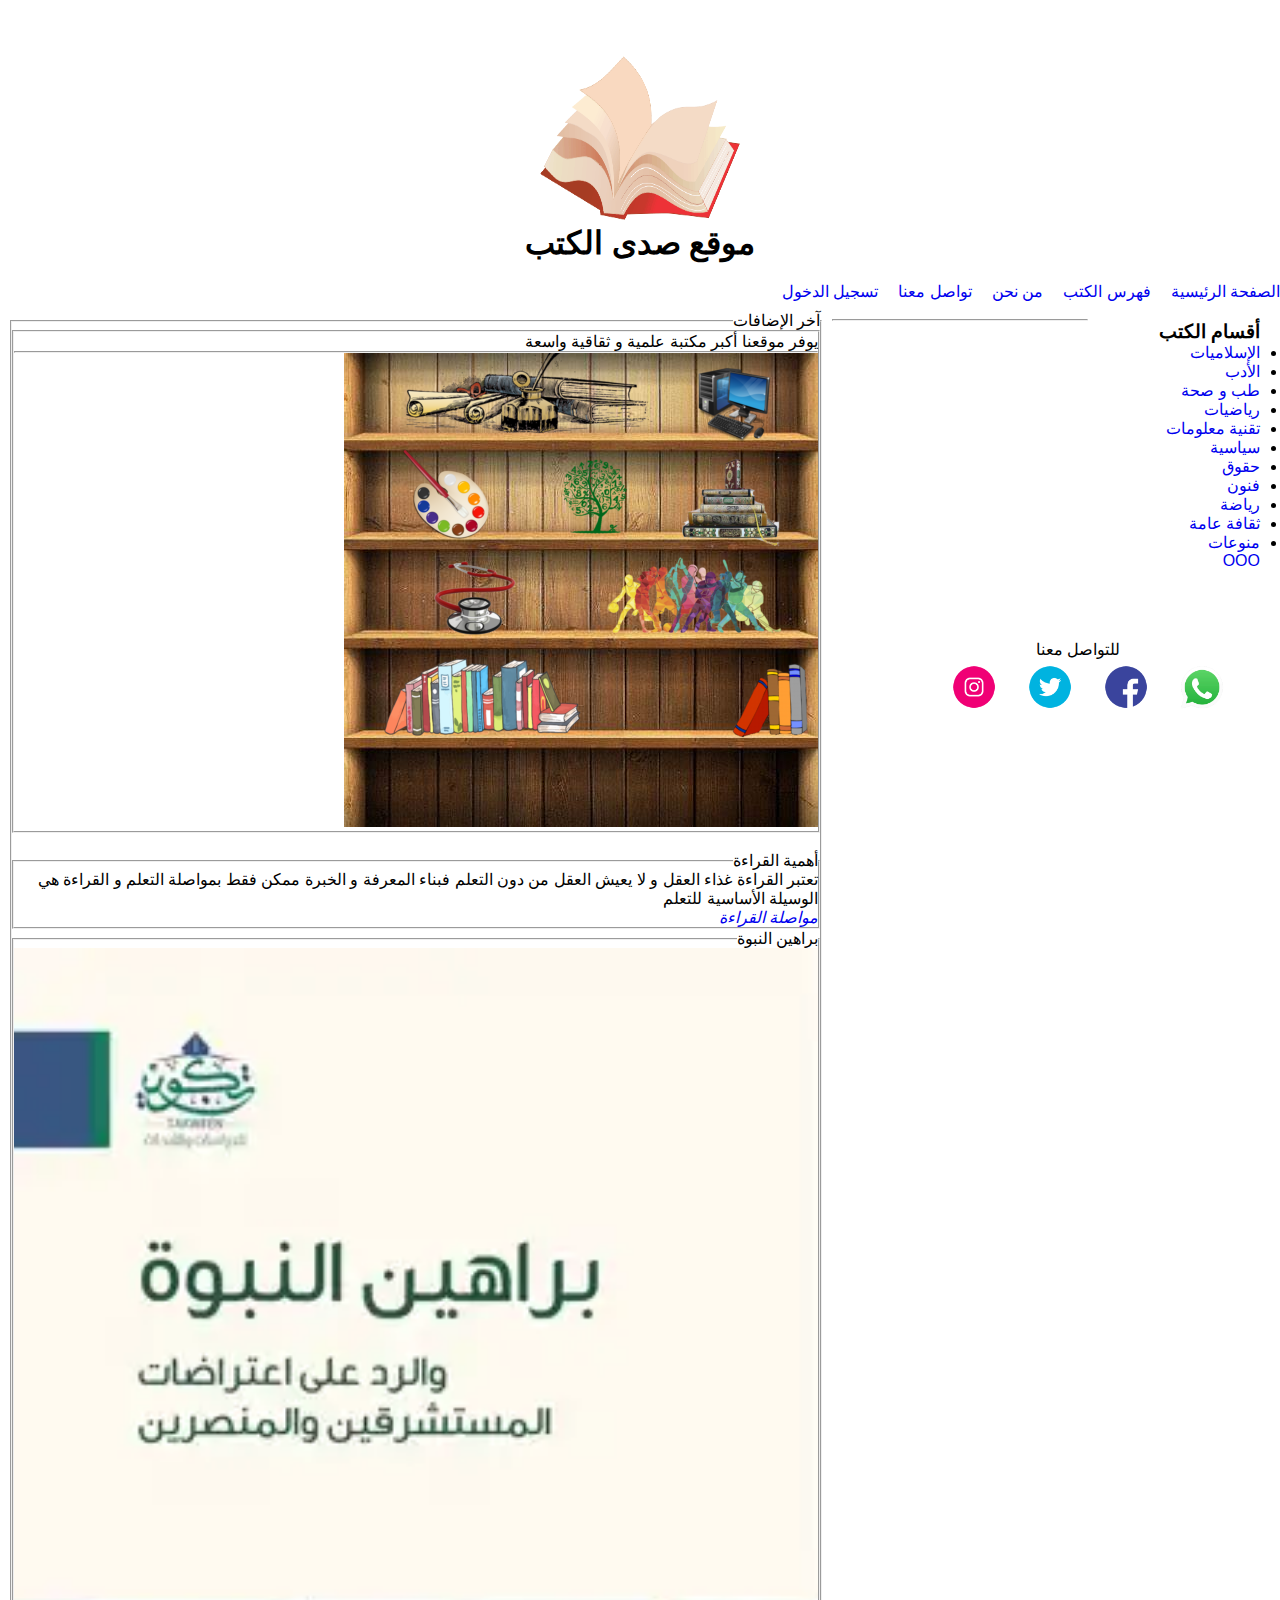
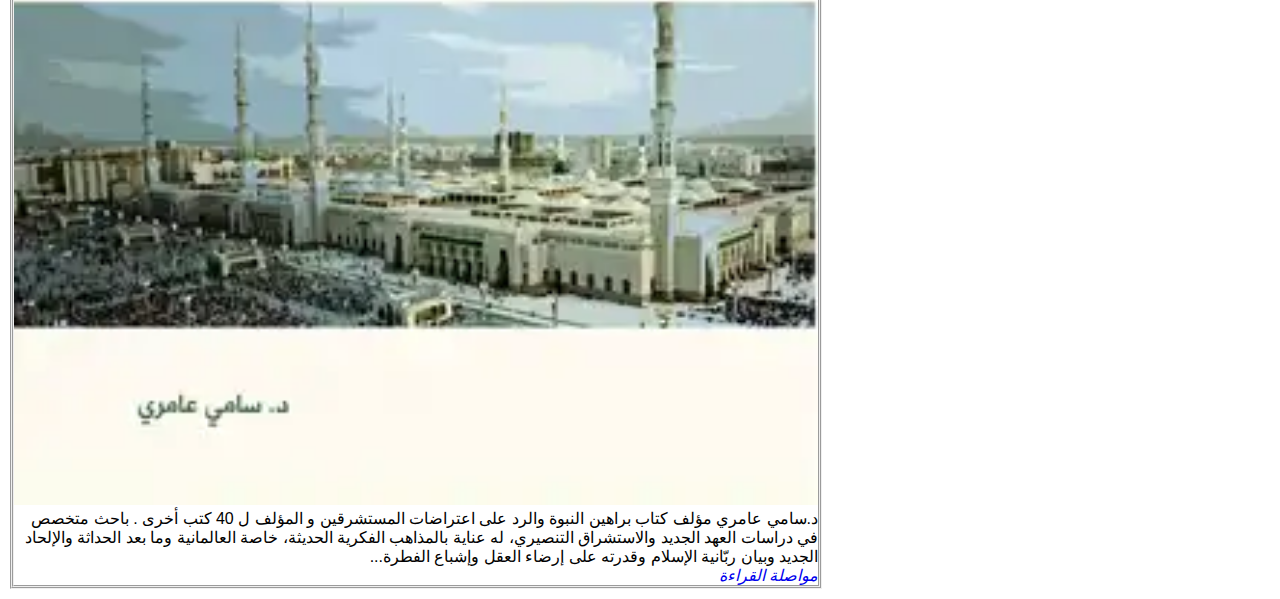
<file: index.html>
<!DOCTYPE html>
<html lang="ar">
<head>
    <meta charset="UTF-8">
    <meta http-equiv="X-UA-Compatible" content="IE=edge">
    <meta name="viewport" content="width=device-width, initial-scale=1.0">
    <title>صدى الكتب</title>
    
     <link rel="stylesheet" href="style.css">
     
</head>
<body dir="rtl">
    <header>
    <div>
    <img src="images/logo.gif" alt="Logo" width="200" height="200">
    <h1>موقع صدى الكتب</h1>
    </div>
</header>
    <div>
        <nav>
            <ul>
                <li><a href="index.html">الصفحة الرئيسية </a></li>
                <li><a href="books_index.html">فهرس الكتب</a></li>
                <li><a href="us.html">من نحن</a></li>
                <li><a href=#footer">تواصل معنا</a></li>
                <li><a href="login.html">تسجيل الدخول</a></li>
            </ul>
        </nav>
        
    </div>
    <aside>
        <h3>أقسام الكتب</h3>
        <li><a href="books_index.html#islam">الإسلاميات</a></li>
        <li><a href="books_index.html#literature">الأدب </a></li>
        <li><a href="books_index.html#medicine">طب و صحة </a></li>
        <li><a href="books_index.html#math"> رياضيات</a></li>
        <li><a href="books_index.html#IT">تقنية معلومات </a></li>
        <li><a href="books_index.html#Policy">سياسية</a></li>
        <li><a href="books_index.html#rights"> حقوق</a></li>
        <li><a href="books_index.html#Arts"> فنون </a></li>
        <li><a href="books_index.html#sports">رياضة </a></li>
        <li><a href="books_index.html#culture"> ثقافة عامة</a></li>
        <li><a href="books_index.html#diversified"> منوعات </a></li>
     
     <a href="books_index.html" onclick="document.getElementById("Frame").src = "books_index_data.html#medicine"
">OOO</a>
          </aside>
    <article>
        <div>
            <fieldset>
                <legend>آخر الإضافات</legend>
                <fieldset>
                    <p>يوفر موقعنا أكبر مكتبة علمية و ثقاقية واسعة</p>
                    <hr>
                    <img src="images/bookshelf.png" alt="bookshelf" usemap="#map1" width="474" height="474">

                    <map name="map1">
                 <area shape="rect" coords="107,29,258,71" href="books_index.html#literature">
                 <area shape="rect" coords="265,21,420,75" href="books_index.html#IT">
                 <area shape="rect" coords="65,122,146,175" href="books_index.html#Arts">
                 <area shape="rect" coords="208,114,288,174" href="books_index.html#math">
                 <area shape="rect" coords="348,113,438,181" href="books_index.html#islam">
                 <area shape="rect" coords="85,212,164,274" href="books_index.html#medicien">
                 <area shape="rect" coords="267,215,438,280" href="books_index.html#sports">
                    </map>
                </fieldset>
<br>
<fieldset>
<legend>أهمية القراءة </legend>
<p>تعتبر القراءة غذاء العقل و لا يعيش العقل من دون
    التعلم فبناء المعرفة و الخبرة ممكن فقط بمواصلة التعلم و  القراءة
هي الوسيلة  الأساسية للتعلم</p>
<a href="article1.html" ><i>مواصلة القراءة</i></a>
</fieldset>
           
            <fieldset>
<legend>براهين النبوة </legend>
<img src="images/book_A_sami.jpg" alt="Book cover" width="100%" >
<p> د.سامي عامري مؤلف
    ﻛﺘﺎﺏ ﺑﺮﺍﻫﻴﻦ ﺍﻟﻨﺒﻮﺓ ﻭﺍﻟﺮﺩ ﻋﻠﻰ
ﺍﻋﺘﺮاضات المستشرقين
و المؤلف ل 40 ﻛﺘﺐ ﺃﺧﺮﻯ .
ﺑﺎﺣﺚ ﻣﺘﺨﺼﺺ ﻓﻲ ﺩﺭﺍﺳﺎﺕ ﺍﻟﻌﻬﺪ
ﺍﻟﺠﺪﻳﺪ ﻭﺍﻻﺳﺘﺸﺮﺍﻕ ﺍﻟﺘﻨﺼﻴﺮﻱ، ﻟﻪ ﻋﻨﺎﻳﺔ
ﺑﺎﻟﻤﺬﺍﻫﺐ ﺍﻟﻔﻜﺮﻳﺔ ﺍﻟﺤﺪﻳﺜﺔ، ﺧﺎﺻﺔ
ﺍﻟﻌﺎﻟﻤﺎﻧﻴﺔ ﻭﻣﺎ ﺑﻌﺪ ﺍﻟﺤﺪﺍﺛﺔ ﻭﺍﻹﻟﺤﺎﺩ
ﺍﻟﺠﺪﻳﺪ ﻭﺑﻴﺎﻥ ﺭﺑّﺎﻧﻴﺔ ﺍﻹﺳﻼﻡ ﻭﻗﺪﺭﺗﻪ
ﻋﻠﻰ ﺇﺭﺿﺎﺀ ﺍﻟﻌﻘﻞ ﻭﺇﺷﺒﺎﻉ ﺍﻟﻔﻄﺮﺓ...</p>
<a href="article2.html" ><i>مواصلة القراءة</i></a>
</fieldset>
 </fieldset>
        </div>
    </article>
    <br>
    <hr>
    
    <footer id="footer">
            <span>للتواصل معنا</span>
            <ul>
                  <li><a href="https://what.com"><img src="images/whats.gif" alt="Whatsapp" style="width:3.5em;"></a></li>
                 <li><a href="https://facebook.com"><img src="images/facebook.gif" alt="Facebook" style="width:3.5em; hight:3.5em;"></a></li>
                  <li><a href="https://twitter.com"><img src="images/twitter.gif" alt="Twitter" style="width:3.5em; hight:3.5em;"></a></li>
                   <li><a href="https://instgram.com"><img src="images/insta.gif" alt="Instgram" style="width:3.5em; hight:3.5em;"></a></li>                 
            </ul>
    </footer>

</body>
</html>
</file>
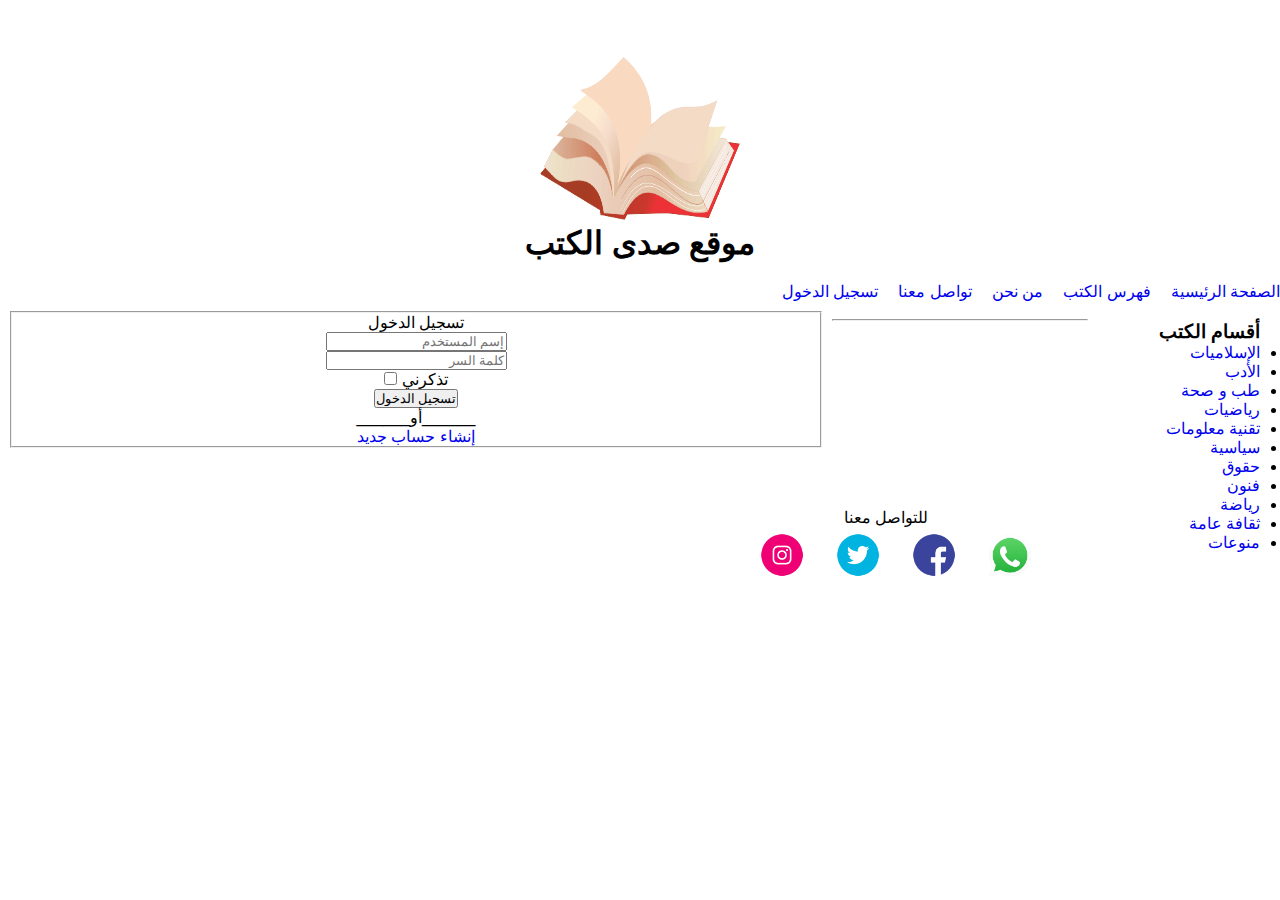
<file: login.html>
<!DOCTYPE html>
<html lang="ar">
<head>
    <meta charset="UTF-8">
    <meta http-equiv="X-UA-Compatible" content="IE=edge">
    <meta name="viewport" content="width=device-width, initial-scale=1.0">
    <title>صدى الكتب</title>
    
     <link rel="stylesheet" href="style.css">
     
</head>
<body dir="rtl">
    <header>
    <div>
    <img src="images/logo.gif" alt="Logo" width="200" height="200">
    <h1>موقع صدى الكتب</h1>
    </div>
</header>
    <div>
        <nav>
            <ul>
                <li><a href="index.html">الصفحة الرئيسية </a></li>
                <li><a href="books_index.html">فهرس الكتب</a></li>
                <li><a href="us.html">من نحن</a></li>
                <li><a href="#footer">تواصل معنا</a></li>
                <li><a href="login.html">تسجيل الدخول</a></li>
            </ul>
        </nav>
    </div>
    <aside>
        <h3>أقسام الكتب</h3>
        <li><a href="books_index.html#islam">الإسلاميات</a></li>
        <li><a href="books_index.html#literature">الأدب </a></li>
        <li><a href="books_index.html#medicine">طب و صحة </a></li>
        <li><a href="books_index.html#math"> رياضيات</a></li>
        <li><a href="books_index.html#IT">تقنية معلومات </a></li>
        <li><a href="books_index.html#Policy">سياسية</a></li>
        <li><a href="books_index.html#rights"> حقوق</a></li>
        <li><a href="books_index.html#Arts"> فنون </a></li>
        <li><a href="books_index.html#sports">رياضة </a></li>
        <li><a href="books_index.html#culture"> ثقافة عامة</a></li>
        <li><a href="books_index.html#diversified"> منوعات </a></li>
    </aside>
    <article>
            <fieldset>
                <form style="text-align:center;">
                    <p>تسجيل الدخول</p>
                    </div>
                        
                    <div>
                    <input type="text" placeholder="إسم المستخدم"
                    >
                    
                    </div>
                    <div>
                    <input type="password" placeholder="كلمة السر"
                    >
                    </div>
                    <div>
                <label for="remmberme">تذكرني </label>
                <input type="checkbox" id="remmberme">
                </div>
                <div>
                <input type="submit" value="تسجيل الدخول"

                > 
                </div>
                
                <p>______أو______</p>
                <a href="signin.html" >إنشاء حساب جديد</a>
            </fieldset>
        </form>
    </article>
    <br>
    <hr>
    
    <footer id ="footer">
            <span>للتواصل معنا</span>
            <ul>
                  <li><a href="https://what.com"><img src="images/whats.gif" alt="Whatsapp" style="width:3.5em;"></a></li>
                 <li><a href="https://facebook.com"><img src="images/facebook.gif" alt="Facebook" style="width:3.5em; hight:3.5em;"></a></li>
                  <li><a href="https://twitter.com"><img src="images/twitter.gif" alt="Twitter" style="width:3.5em; hight:3.5em;"></a></li>
                   <li><a href="https://instgram.com"><img src="images/insta.gif" alt="Instgram" style="width:3.5em; hight:3.5em;"></a></li>                 
            </ul>
    </footer>

</body>
</html>
</file>
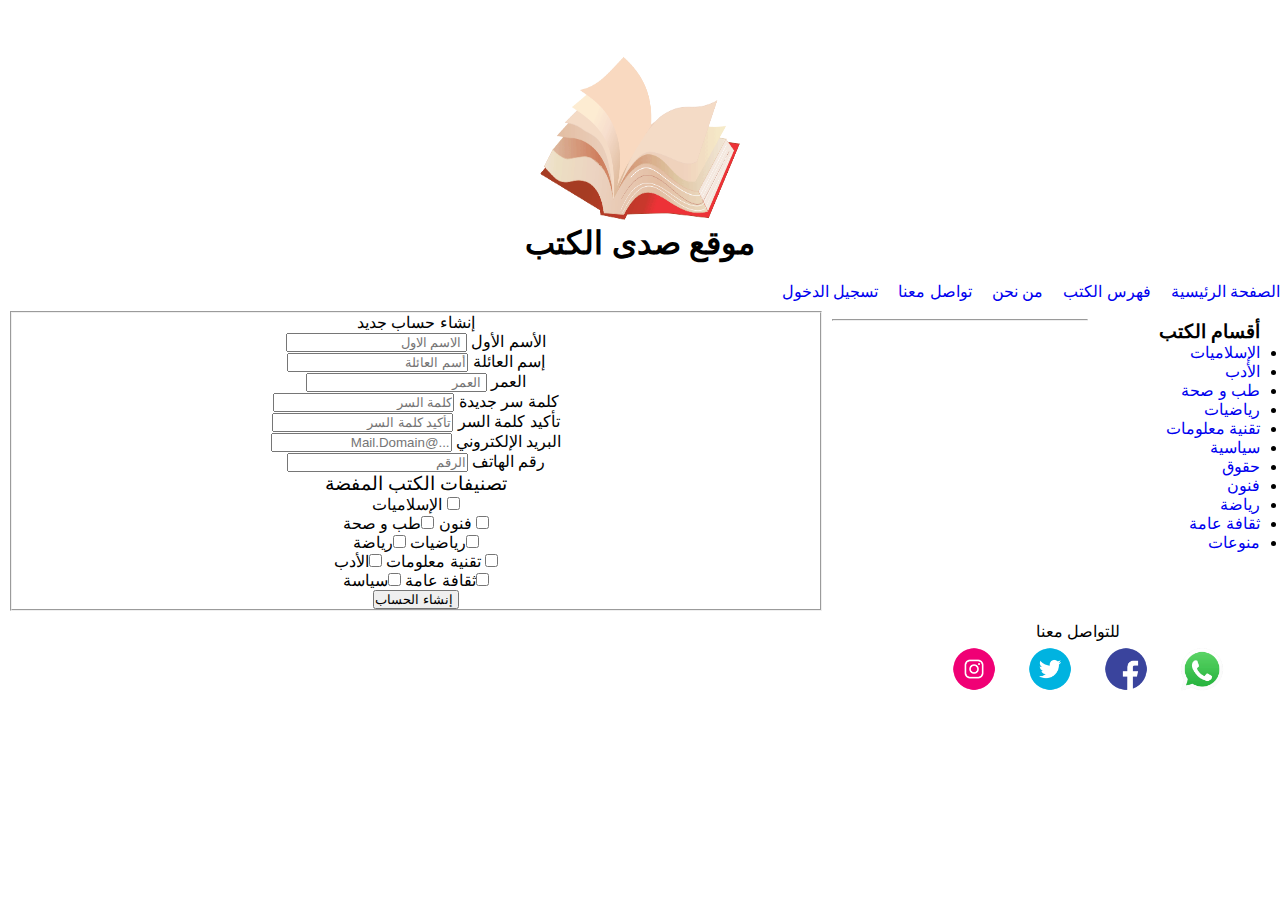
<file: signin.html>
<!DOCTYPE html>
<html lang="ar">
<head>
    <meta charset="UTF-8">
    <meta http-equiv="X-UA-Compatible" content="IE=edge">
    <meta name="viewport" content="width=device-width, initial-scale=1.0">
    <title>صدى الكتب</title>
     <link rel="stylesheet" href="style.css">
     
</head>
<body dir="rtl">
    <header>
    <div>
    <img src="images/logo.gif" alt="Logo" width="200" height="200">
    <h1>موقع صدى الكتب</h1>
    </div>
</header>
    <div>
        <nav>
            <ul>
                <li><a href="index.html">الصفحة الرئيسية </a></li>
                <li><a href="books_index.html">فهرس الكتب</a></li>
                <li><a href="us.html">من نحن</a></li>
                <li><a href="#footer">تواصل معنا</a></li>
                <li><a href="login.html">تسجيل الدخول</a></li>
            </ul>
        </nav>
    </div>
    <aside>
        <h3>أقسام الكتب</h3>
        <li><a href="books_index.html#islam">الإسلاميات</a></li>
        <li><a href="books_index.html#literature">الأدب </a></li>
        <li><a href="books_index.html#medicine">طب و صحة </a></li>
        <li><a href="books_index.html#math"> رياضيات</a></li>
        <li><a href="books_index.html#IT">تقنية معلومات </a></li>
        <li><a href="books_index.html#Policy">سياسية</a></li>
        <li><a href="books_index.html#rights"> حقوق</a></li>
        <li><a href="books_index.html#Arts"> فنون </a></li>
        <li><a href="books_index.html#sports">رياضة </a></li>
        <li><a href="books_index.html#culture"> ثقافة عامة</a></li>
        <li><a href="books_index.html#diversified"> منوعات </a></li>
    </aside>
    <article>
        <div>
            <fieldset>
                <form action="index.php" style="text-align:center;" method="get" autocomplete="on">
                    <p >إنشاء حساب جديد</p>
                    <div>
                        <label>
                            الأسم الأول
                        </label>
                        <input type="text" placeholder=" الاسم الاول"
                   >
                   </div>
                   <div>
                       <label>إسم العائلة</label>
<input  type="text" placeholder="أسم العائلة" >
                   </div>
                   <div>
                       <label>العمر</label>
                   <input type="number" placeholder=" العمر">
                   </div>
                   <div>
                       <label>كلمة سر جديدة</label>
                        <input type="password"  placeholder="كلمة السر"           > </div>
                        <div>
                            <label>تأكيد كلمة السر</label>
                          <input type="password" placeholder="تأكيد كلمة السر">
     <div>
         <label>البريد الإلكتروني</label>
          <input  type="mail" placeholder="...@Mail.Domain" >
          <div>
              <label>رقم الهاتف</label>
              <input type="number" placeholder="الرقم">
              
          </div>
          <div>
              <big>تصنيفات الكتب المفضة</big><br>
<input type="checkbox" value="islam" id="chk1"> <label for="chk1">الإسلاميات</label> <br>
<input type="checkbox" value="Arts" id="chk2"> <label for="chk2"> فنون</label>
<input type="checkbox" value="medicine" id="chk3"><lable for="chk3">طب و صحة </lable><br>
<input type="checkbox" value="math" id="chk4"><label for="chk4">رياضيات</label>
 
 <input type="checkbox" value="sports" id="chk5"><label for="chk5" >رياضة</label><br>
 <input type="checkbox" value="IT" id="chk6"><label for="chk6"> تقنية معلومات</label>
 <input type="checkbox" value="literature" id="chk7"><label for="chk7">الأدب</label><br>
 <input type="checkbox" value="culture" id="chk8" ><label for="chk8">ثقافة عامة</label>
 <input type="checkbox" value=""="Policy" id="chk9"><label for="chk9">سياسة</label>
          </div>
          <input type="submit" value=" إنشاء الحساب">
     </div>
                        </div>
                  
                </form>
            </fieldsit>
        </div>
    </article>
    
    <br>
    <hr>
    
    <footer id="footer">
            <span>للتواصل معنا</span>
            <ul>
                  <li><a href="https://what.com"><img src="images/whats.gif" alt="Whatsapp" style="width:3.5em;"></a></li>
                 <li><a href="https://facebook.com"><img src="images/facebook.gif" alt="Facebook" style="width:3.5em; hight:3.5em;"></a></li>
                  <li><a href="https://twitter.com"><img src="images/twitter.gif" alt="Twitter" style="width:3.5em; hight:3.5em;"></a></li>
                   <li><a href="https://instgram.com"><img src="images/insta.gif" alt="Instgram" style="width:3.5em; hight:3.5em;"></a></li>                 
            </ul>
    </footer>

</body>
</html>
</file>
<file: style.css>
* {
    -webkit-box-sizing: border-box;
    -moz-box-sizing: border-box;
    box-sizing: border-box;
    padding: 0;
    margin: 0;
  }
  html {
    scroll-behavior: smooth;
  }
  body {
    font-family: "Open Sans", sans-serif;
  }
  ul {
    list-style: none;
    margin: 0;
    padding: 0;
  }


header {
padding: 20px;
 text-align: center;
 
}

aside {
 float: right;
 width: 15%;
 padding: 20px;
}

article {
float: left;
padding: 10px;
width: 65%;
}

footer { 
    float :right;
padding: 50px; 
text-align: center; 
}
ul{
    display: flex;
    list-style:none;
    margin-top :0px;
}
li{
margin: 0px 20px ;
margin-right :0;
}
header .imge{

    background-color: yellowgreen;
}
header .imge h1{

    padding: 53px;
    font-size: 50px;
}
.container {
    padding-left: 15px;
    padding-right: 15px;
    margin-left: auto;
    margin-right: auto;
  }
  /* Small */
  @media (min-width: 768px) {
    .container {
      width: 750px;
    }
  }
  /* Medium */
  @media (min-width: 992px) {
    .container {
      width: 970px;
    }
  }
  /* Large */
  @media (min-width: 1200px) {
    .container {
      width: 1170px;
    }
  }
  a{

    text-decoration: none;
  }
  /* statrt header */
  .header{

    background-color: rgb(76, 50, 205);
    
    background-image:url("/صور\ كتب/1675106192341.jpg");
    background-size: cover;
    background-position: center;
    background-attachment: fixed;
  
  }
  .header .container{
  
  }
  .header .container .imge{

text-align: center;
    
  }
  .header .container .imge img{

    max-width: 100%;
  }
  .header .container h1{

    padding: 30px;
    color: white;
  }
  /* end header */

  /* sart section */
  
  .secion .container{

    padding-top: 20px ;
    padding-bottom: 20px;
  }
  .secion .container ul{

    display: flex;
    justify-content: space-between;
    flex-wrap: wrap;
  }
 
  .secion .container ul li{
width: 31%;
    padding: 10px;
    font-size: 26px;
    background: whitesmoke;
    margin-top: 10px;
    text-align: center;
  }

  @media (max-width: 991px){

    .secion .container ul li{

      width: 45%;
    }

  }
  @media(max-width:768px){
  .secion .container ul li {
width: 100%;
      
    }


  }
  .secion .container ul li a{

    color: black;
  }
  /* end section */

  .the-bart-bokes{

    padding-top: 20px;
    padding-right: 20px;
  }
.the-bart-bokes .container .title{
background: url("/صور\ كتب/1675106312833.jpg");
    padding: 100px;

    background-size: cover;
        text-align: center;
  }
 
.the-bart-bokes .container .title h2{

    transition: 1.10s;
    
      border: 1px solid black;
      text-align: center;
        width: 162px;
        margin: 50px auto;
        position: relative;
        padding: 10px;
    position: relative;
    z-index: 0;
    color: white;

    
    }
.the-bart-bokes .container .title h2::after{
content: "";
position: absolute;
left: 0;
height: 20px;
width: 20px;
right: -30px;
border-radius: 50%;
    background-color: chartreuse;
    top: 20px;
    transition: 0.5s;
    }
.the-bart-bokes .container .title h2::before{
        content: "";
        position: absolute;
        left: 0;
        height: 20px;
        width: 20px;
        left: -30px;
        border-radius: 50%;
            background-color: chartreuse;
            top: 20px;
            transition: 0.5s;
        

            }
            .the-bart-bokes .container .title h2:hover::after{


                top: 0;
                height:100%;
                width: 51%;
                left: 0;
                z-index: -1;
                right: 0;
                border-radius: 0;
                transition: 0.3;
            }
            .the-bart-bokes .container .title h2:hover{

                color:rgb(94, 18, 18);
                transition: 0.5s;
            }.the-bart-bokes .container .title h2:hover::before{


                top: 0;
                height:100%;
                width: 50%;
                left: 0;
                z-index: -1;
                
                border-radius: 0;
                background-color: chartreuse;
    
                transition: 0.3;
            }
.the-bart-bokes .container .boxnas{
  display: flex;
  justify-content: space-between;
  flex-wrap: wrap;
}

.the-bart-bokes .container .boxnas li{
    BACKGROUND: OLDLACE;
    list-style: none;
    font-size: 40px;
    width: 30%;
    padding: 15px;
    MARGIN-TOP: 10PX;
    color: black;
    text-align: center;
}
@media (max-width: 991px) {
  .the-bart-bokes .container .boxnas li {
    width: 45%;
  }
}            

@media(max-width:768px){
  .the-bart-bokes .container .boxnas li {

    width: 100%;
  }

}
.the-bart-bokes .container .boxnas li a{
    color: black;
}

    
.book-s .container .titles  {


    padding: 100px;
    text-align: center;
}
.book-s .container .titles h2{


    transition: 1.10s;
    font-size: 35px;
      border: 1px solid black;
      text-align: center;
        margin: 50px auto;
        position: relative;
        padding: 30px;
    position: relative;   
}
.book-s .container .titles h2::after{

    content: "";
    position: absolute;
    left: 0;
    height: 20px;
    width: 20px;
    right: -30px;
    border-radius: 50%;
        background-color: chartreuse;
        top: 50px;
        transition: 0.5s;

}
.book-s .container .titles h2::before{
    content: "";
    position: absolute;
    left: 0;
    height: 20px;
    width: 20px;
    left: -30px;
    border-radius: 50%;
        background-color: chartreuse;
        top: 50px;
        transition: 0.5s;
    

}
.book-s .container .titles h2:hover::before{
    top: 0;
    height:100%;
    width: 51%;
    left: 0;
    z-index: -1;
    
    border-radius: 0;
    transition: 0.3;


}

.book-s .container .titles h2:hover::after{


    top: 0;
    height:100%;
    width: 51%;
    left: 0;
    z-index: -1;
    right: 0;
    border-radius: 0;
    transition: 0.3;
}

.book-s .container .h3{

    
}

.fathrboks{

display: flex;
 justify-content: space-around;
  flex-wrap: wrap;
}
.fathrboks .parboks{

width: 31%;

}
@media(max-width:797px){

    .fathrboks .parboks{

        flex-basis: 100%;
    }

}
@media(max-width:1100px){

    .fathrboks .parboks{

        width: 47%;
    }

}

.fathrboks .parboks .text{

    padding: 30px;
    
    background: bisque;

}

.fathrboks .parboks img{

    max-width: 100%;
}
.fathrboks .parboks .text p{

    font-size: 20px;
    padding: 20px;
    background-color: aquamarine;
    
}
/* end shpter */
.scoris{

    padding-top: 20px;
    padding-bottom: 20px;
    

  }
  .scoris .container{

    background-color: aquamarine;
  }
.scoris .container .link{

position: relative;

}
.scoris .container .link .fab{
   font-size: 50px;
   font-weight: 100px;
}
.scoris .container .link a{
  display: inline-block;
    height: 39px;
    background-color: #3bff0059;
    /* position: absolute; */
    display: block;
    padding: 10px;
    margin-top: 10px;
    text-align: center;
    
}

/* end chapter */
.logoe{


  margin-top: 20px;
  margin-bottom: 20px;

}
.logoe .container{

  background: url("/صور\ كتب/1675106253674.jpg");
}
.logoe .titles{

  text-align: center;
  padding-top: 100px;
  padding-bottom: 100px;

}
.logoe .titles h2{
  text-align: center; 
   padding: 30px 0; 
  /* margin: -10px 264px; */
  border: 1px solid black;
  width: 243px;
  margin: auto;

} 
.logoe .totl {
text-align: center;


}
.logoe label{
width: 50%;
height: 50px;
  font-size: 30px;
  background-color: goldenrod;

  margin: 20px;
  display: block;
  margin:20px auto;

}
.logoe input{
  width: 50%;
  height: 40PX;
}
.logoe  button{
margin: 20px 0;
  width: 50%;
  height: 50px;
  
padding-bottom: 5px;
  align-items: center;
  font-size: 30px;
  background-color: green;
  color: wheat;
}
.logoe P {
font-size: 40px;
color: rgb(13, 9, 2);
background-color: coral; 
border-radius: 30%;
border:3PX solid white ;
padding: 20px;
}
</file>
